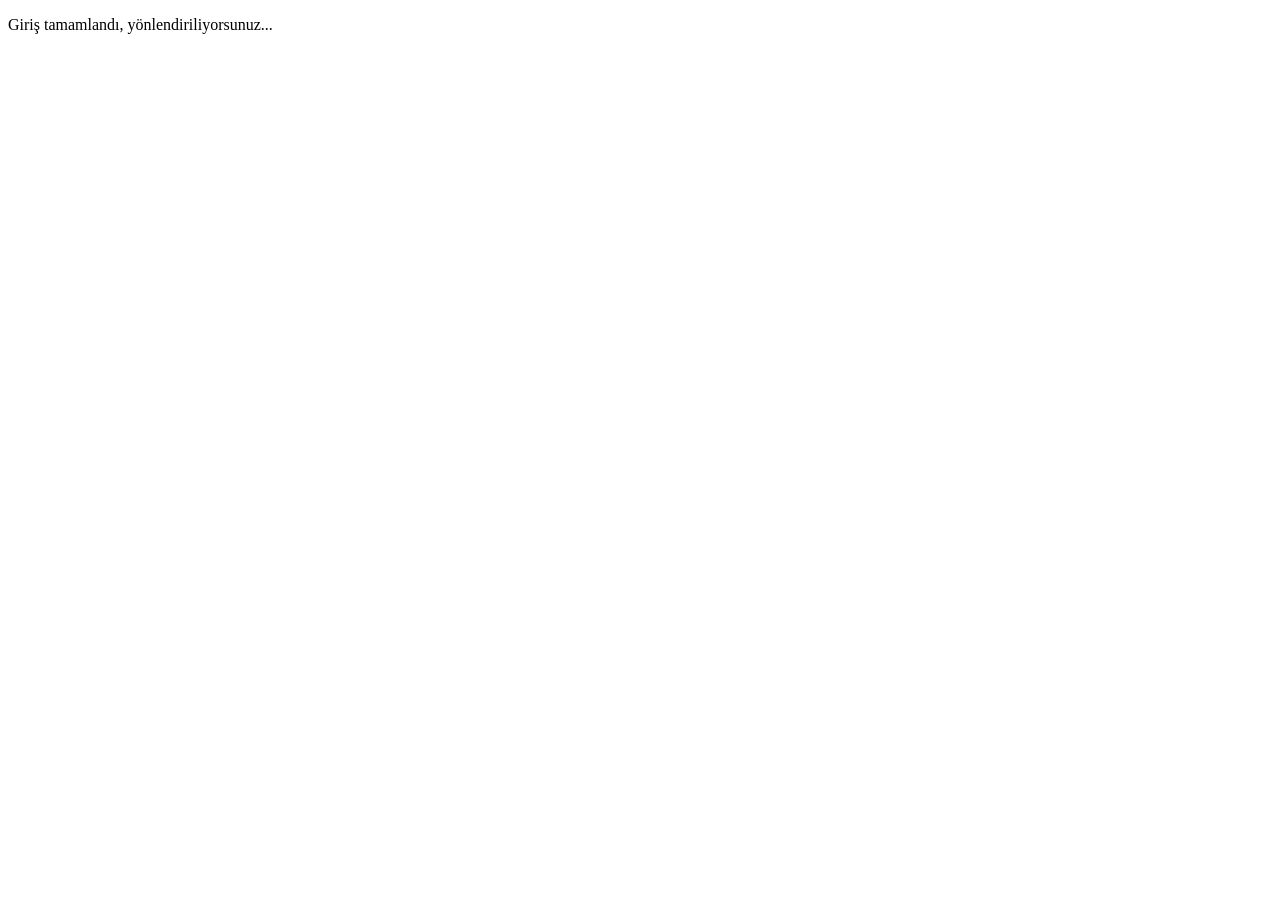
<file: wwwroot/google-callback.html>
﻿<!DOCTYPE html>
<html>
<head>
    <title>Giriş Yapılıyor...</title>
</head>
<body>
    <script>
        // URL'den 'code' veya 'error' parametrelerini al
        const urlParams = new URLSearchParams(window.location.search);
        const code = urlParams.get('code');
        const error = urlParams.get('error');

        if (window.opener) {
            // Ana pencereye (Blazor'a) mesaj gönder
            window.opener.postMessage({
                type: 'GOOGLE_AUTH_CALLBACK',
                code: code,
                error: error
            }, window.location.origin);
            
            // Pop-up'ı hemen kapat
            window.close();
        }
    </script>
    <p>Giriş tamamlandı, yönlendiriliyorsunuz...</p>
</body>
</html>
</file>
